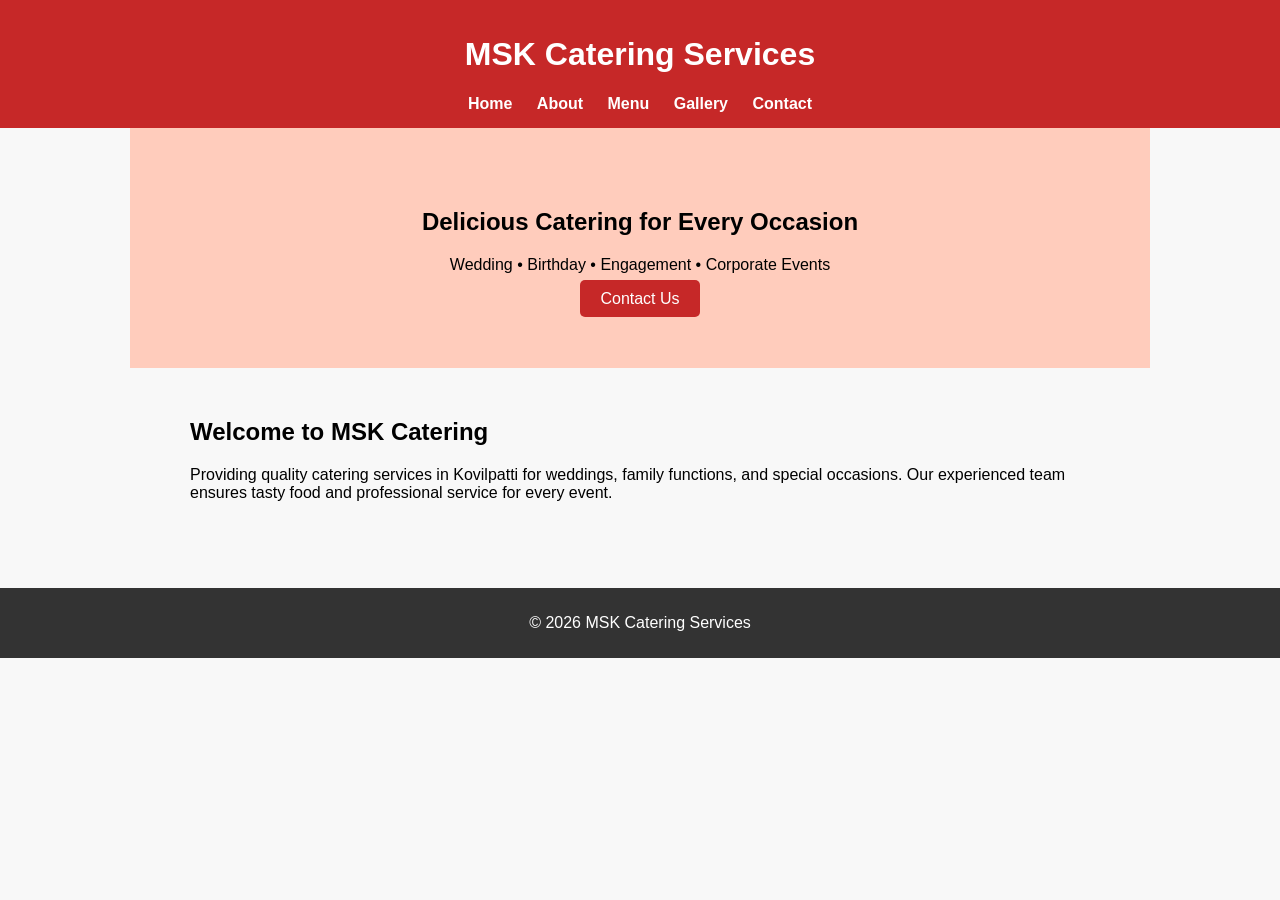
<file: index.html>
<!DOCTYPE html>
<html lang="en">
<head>
<meta charset="UTF-8">
<meta name="viewport" content="width=device-width, initial-scale=1.0">
<title>MSK Catering Services - Kovilpatti</title>
<link rel="stylesheet" href="css/style.css">
</head>
<body>

<header>
<h1>MSK Catering Services</h1>
<nav>
<a href="index.html">Home</a>
<a href="about.html">About</a>
<a href="menu.html">Menu</a>
<a href="gallery.html">Gallery</a>
<a href="contact.html">Contact</a>
</nav>
</header>

<section class="hero">
<h2>Delicious Catering for Every Occasion</h2>
<p>Wedding • Birthday • Engagement • Corporate Events</p>
<a class="btn" href="contact.html">Contact Us</a>
</section>

<section>
<h2>Welcome to MSK Catering</h2>
<p>Providing quality catering services in Kovilpatti for weddings, family functions, and special occasions. 
Our experienced team ensures tasty food and professional service for every event.</p>
</section>

<footer>
<p>© 2026 MSK Catering Services</p>
</footer>

</body>
</html>
</file>
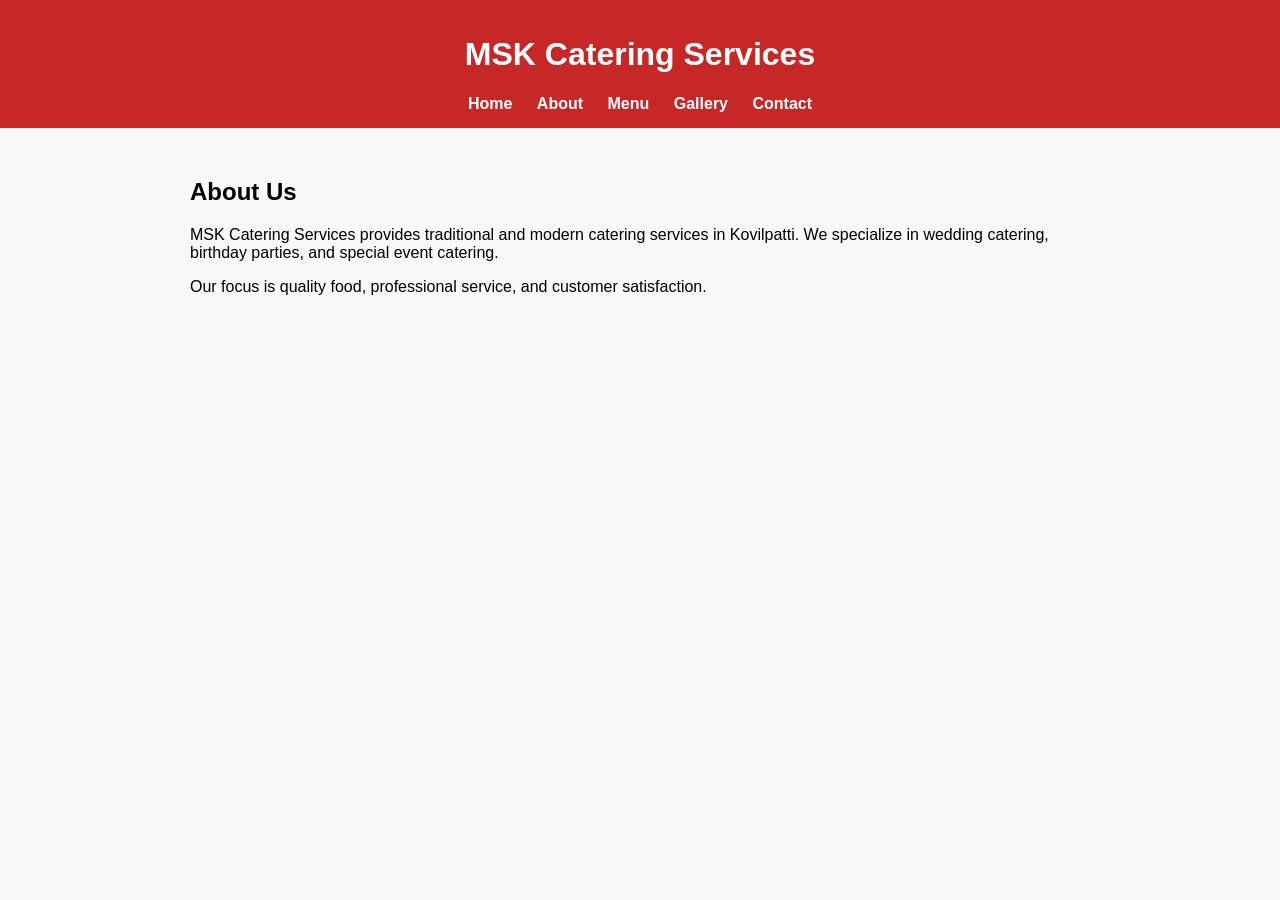
<file: about.html>
<!DOCTYPE html>
<html>
<head>
<title>About - MSK Catering</title>
<link rel="stylesheet" href="css/style.css">
</head>
<body>

<header>
<h1>MSK Catering Services</h1>
<nav>
<a href="index.html">Home</a>
<a href="about.html">About</a>
<a href="menu.html">Menu</a>
<a href="gallery.html">Gallery</a>
<a href="contact.html">Contact</a>
</nav>
</header>

<section>
<h2>About Us</h2>
<p>MSK Catering Services provides traditional and modern catering services in Kovilpatti.
We specialize in wedding catering, birthday parties, and special event catering.</p>

<p>Our focus is quality food, professional service, and customer satisfaction.</p>
</section>

</body>
</html>
</file>
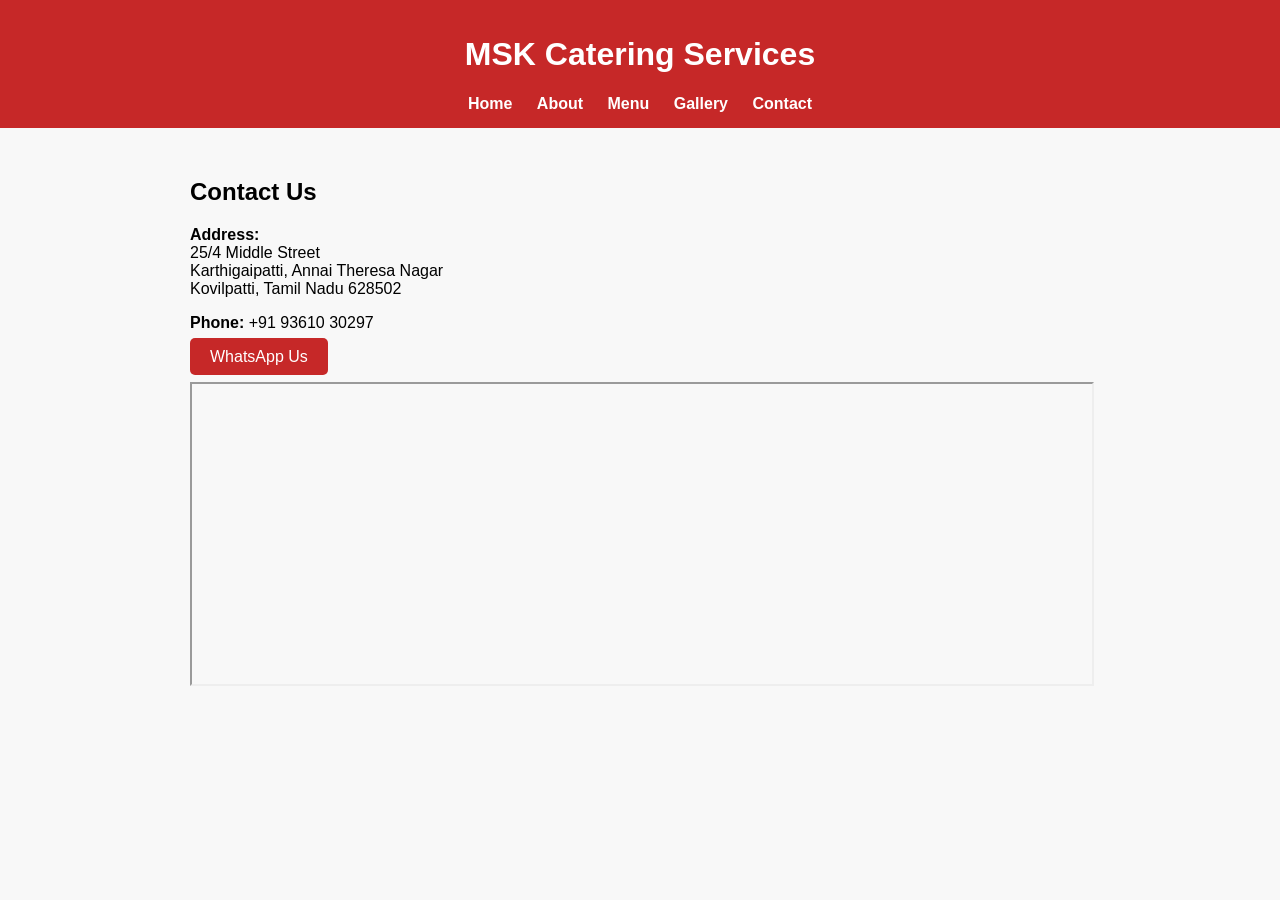
<file: contact.html>
<!DOCTYPE html>
<html>
<head>
<title>Contact - MSK Catering</title>
<link rel="stylesheet" href="css/style.css">
</head>
<body>

<header>
<h1>MSK Catering Services</h1>
<nav>
<a href="index.html">Home</a>
<a href="about.html">About</a>
<a href="menu.html">Menu</a>
<a href="gallery.html">Gallery</a>
<a href="contact.html">Contact</a>
</nav>
</header>

<section>
<h2>Contact Us</h2>

<p><strong>Address:</strong><br>
25/4 Middle Street<br>
Karthigaipatti, Annai Theresa Nagar<br>
Kovilpatti, Tamil Nadu 628502</p>

<p><strong>Phone:</strong> +91 93610 30297</p>

<p><a class="btn" href="https://wa.me/919361030297">WhatsApp Us</a></p>

<iframe src="https://maps.google.com/maps?q=MSK%20Catering%20Kovilpatti&t=&z=13&ie=UTF8&iwloc=&output=embed"
width="100%" height="300"></iframe>

</section>

</body>
</html>
</file>
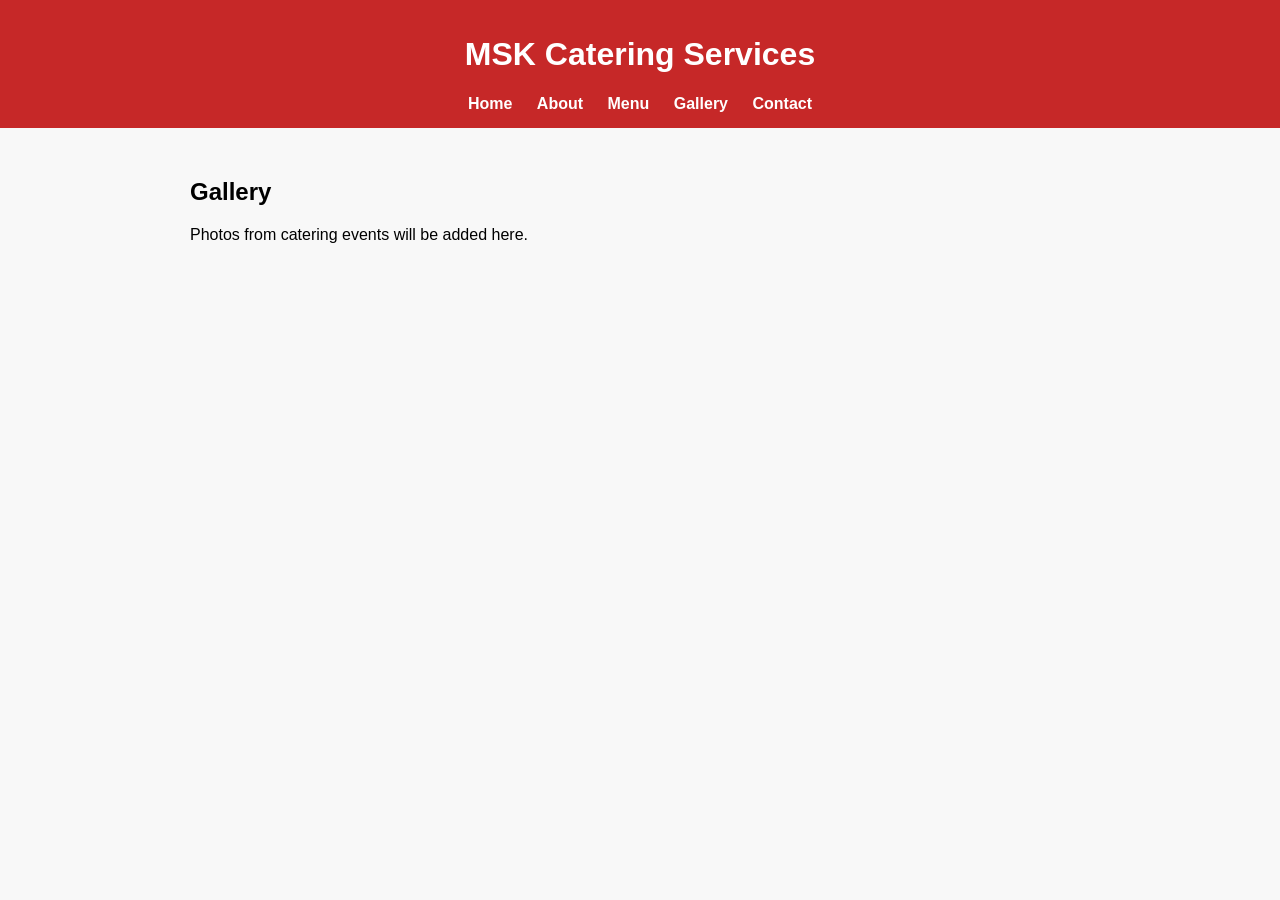
<file: gallery.html>
<!DOCTYPE html>
<html>
<head>
<title>Gallery - MSK Catering</title>
<link rel="stylesheet" href="css/style.css">
</head>
<body>

<header>
<h1>MSK Catering Services</h1>
<nav>
<a href="index.html">Home</a>
<a href="about.html">About</a>
<a href="menu.html">Menu</a>
<a href="gallery.html">Gallery</a>
<a href="contact.html">Contact</a>
</nav>
</header>

<section>
<h2>Gallery</h2>
<p>Photos from catering events will be added here.</p>
</section>

</body>
</html>
</file>
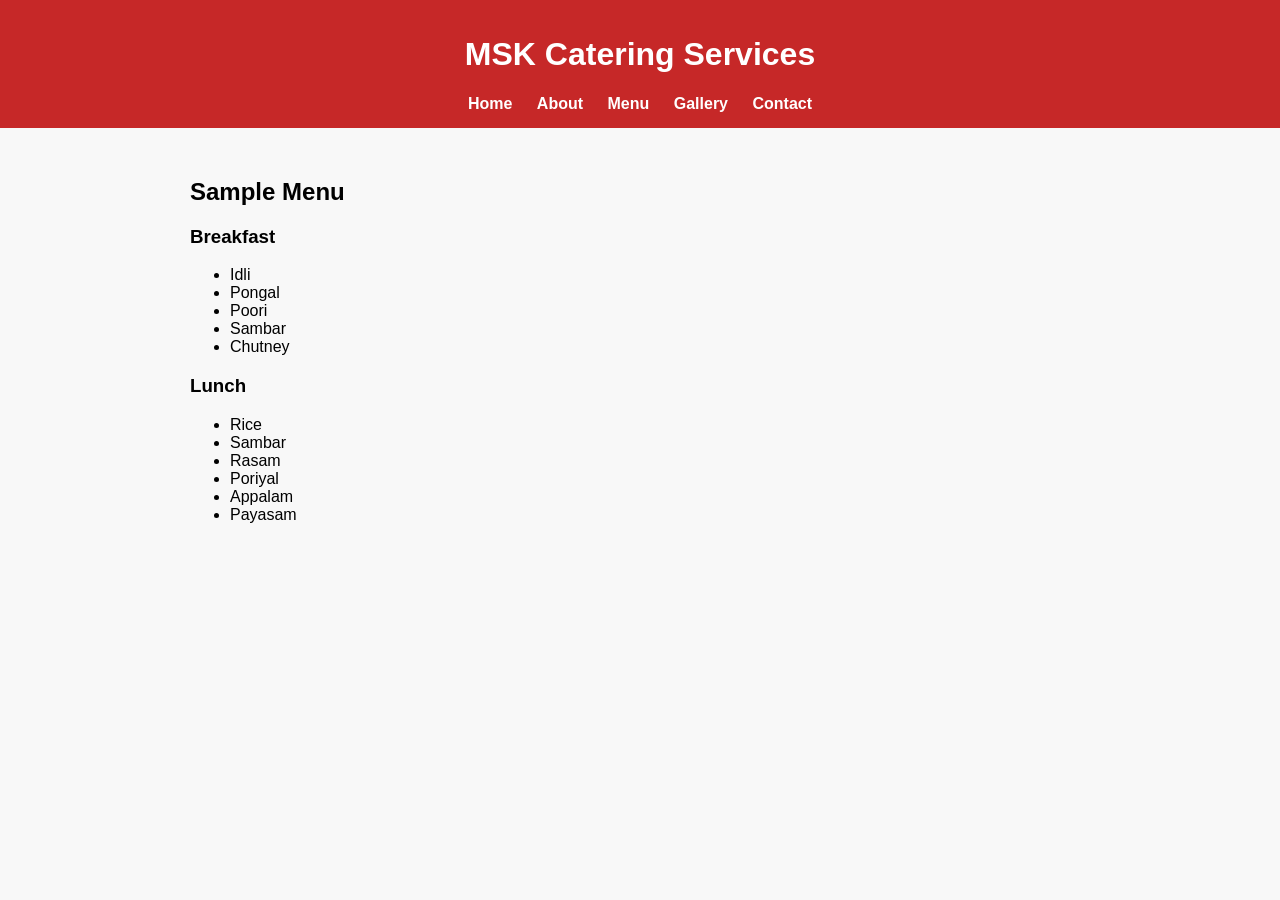
<file: menu.html>
<!DOCTYPE html>
<html>
<head>
<title>Menu - MSK Catering</title>
<link rel="stylesheet" href="css/style.css">
</head>
<body>

<header>
<h1>MSK Catering Services</h1>
<nav>
<a href="index.html">Home</a>
<a href="about.html">About</a>
<a href="menu.html">Menu</a>
<a href="gallery.html">Gallery</a>
<a href="contact.html">Contact</a>
</nav>
</header>

<section>
<h2>Sample Menu</h2>

<h3>Breakfast</h3>
<ul>
<li>Idli</li>
<li>Pongal</li>
<li>Poori</li>
<li>Sambar</li>
<li>Chutney</li>
</ul>

<h3>Lunch</h3>
<ul>
<li>Rice</li>
<li>Sambar</li>
<li>Rasam</li>
<li>Poriyal</li>
<li>Appalam</li>
<li>Payasam</li>
</ul>

</section>

</body>
</html>
</file>
<file: css/style.css>
body{
font-family: Arial, sans-serif;
margin:0;
background:#f8f8f8;
}

header{
background:#c62828;
color:white;
padding:15px;
text-align:center;
}

nav a{
color:white;
margin:0 10px;
text-decoration:none;
font-weight:bold;
}

.hero{
background:#ffccbc;
padding:60px;
text-align:center;
}

.btn{
background:#c62828;
color:white;
padding:10px 20px;
text-decoration:none;
border-radius:5px;
}

section{
padding:30px;
max-width:900px;
margin:auto;
}

footer{
background:#333;
color:white;
text-align:center;
padding:10px;
margin-top:40px;
}
</file>
